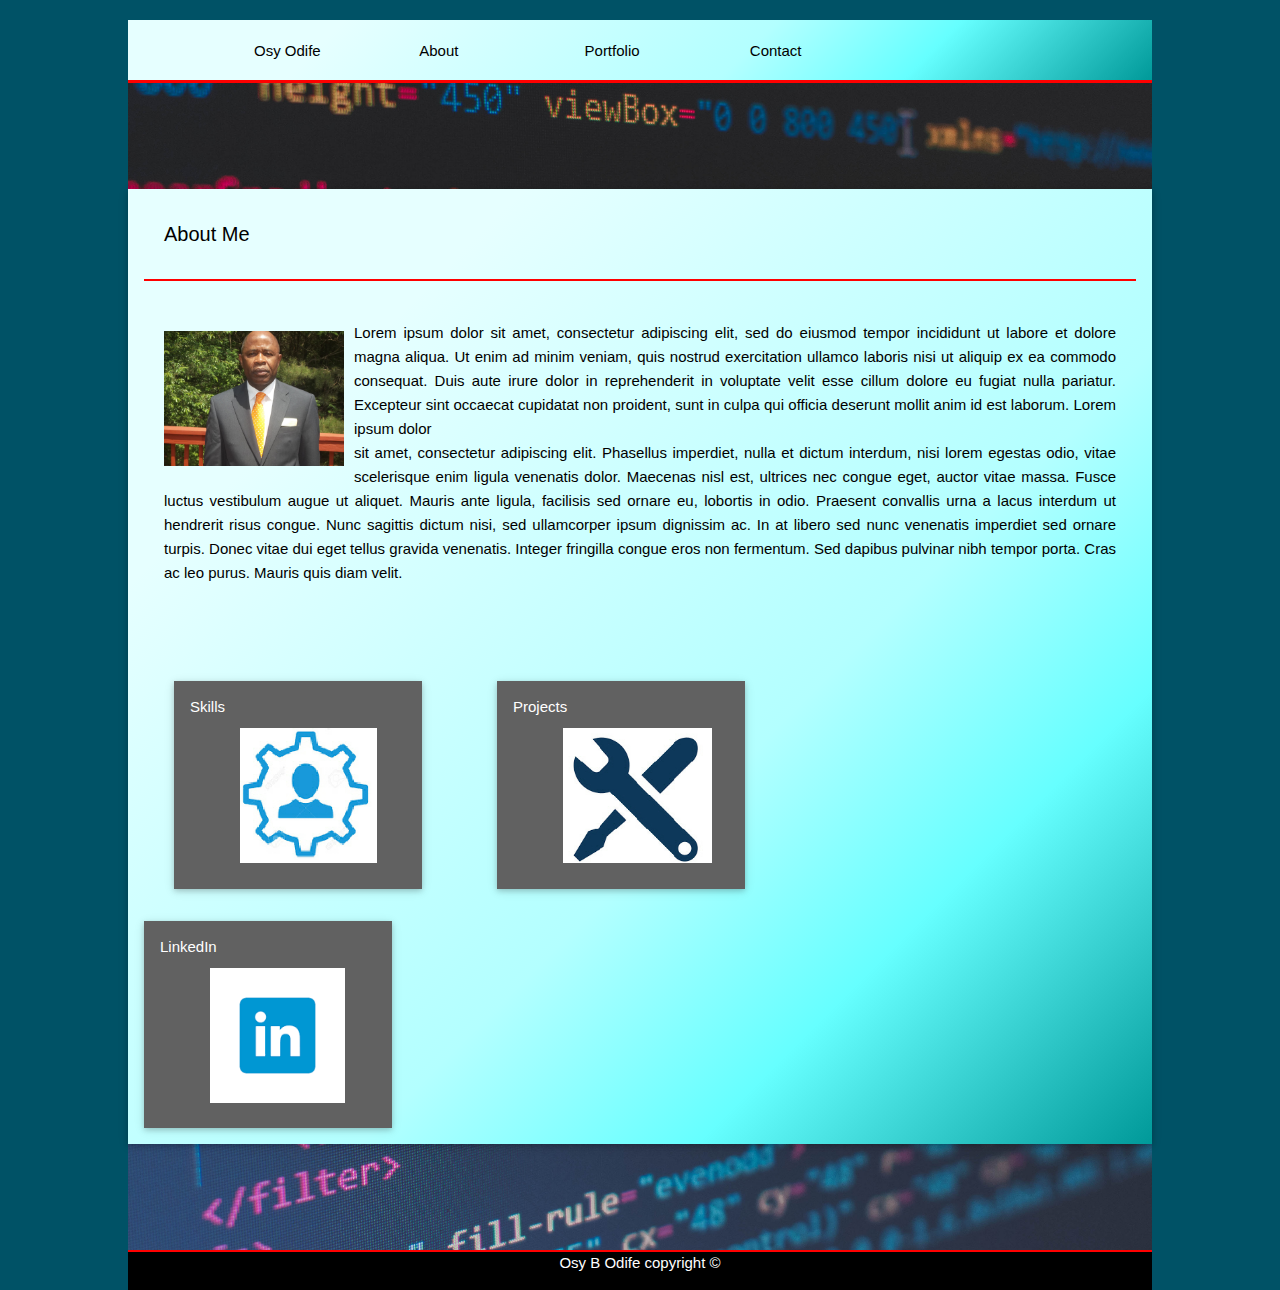
<file: index.html>
<!DOCTYPE html>
<!--[if lt IE 7]>      <html class="no-js lt-ie9 lt-ie8 lt-ie7"> <![endif]-->
<!--[if IE 7]>         <html class="no-js lt-ie9 lt-ie8"> <![endif]-->
<!--[if IE 8]>         <html class="no-js lt-ie9"> <![endif]-->
<!--[if gt IE 8]><!-->
<html class="no-js">
<!--<![endif]-->

<head>
    <meta charset="utf-8">
    <meta http-equiv="X-UA-Compatible" content="IE=edge">
    <title>Portfolio</title>
    <meta name="description" content="">
    <meta name="viewport" content="width=device-width, initial-scale=1">
    <link rel="stylesheet" href="assets/css/styles.css">
    <link rel="stylesheet" href="assets/w3css/w3.css">
    <link rel="stylesheet" href="assets/media/queries.css">

<style>
body, html {
  height: 100%;
  margin: 0;
}

 #wrapper {
  /* The image used */
  background-image: url("assets/images/code_image.jpg");

  /* Full height */
  height: 100%; 

  /* Center and scale the image nicely */
  background-position: center;
  background-repeat: no-repeat;
  background-size: cover;
}
</style>


</head>

<body>
    <!--[if lt IE 7]>
            <p class="browsehappy">You are using an <strong>outdated</strong> browser. Please <a href="#">upgrade your browser</a> to improve your experience.</p>
        <![endif]-->
    <div class="container" id="container">

        <div class='w3-container  ' id="menu">
            <div class="col-2" id="name">
                <a href="index.html" target="_blank">Osy Odife</a>

            </div>
            <div class="col-2" id="aboutMe">
                <a href="index.html" target="_blank">About </a>

            </div>
            <div class="col-2" id="portfolio">
                <a href="portfolio.html" target="_blank">Portfolio </a>


            </div>
            <div class="col-2" id="contact">
                <a href="contact.html" target="_blank">Contact</a>

            </div>

            <div class="col-2" id="donut">
                <a href='javascript:void(0)' class='w3-bar-item w3-button w3-right w3-hide-large'
                    onclick='showHideMainMenu()'>&#9776;</a>
            </div>

        </div>
        
        <div class='w3-row '>
            <div id='tiger' class='w3-bar-block  w3-hide w3-hide-large '>

                <a href='index.html' class='w3-bar-item w3-button w3-hover-aqua' style='margin-right:50px;'>
                    Osy Odife</a>
                <a href='index.html' class='w3-bar-item w3-button w3-hover-aqua' style='margin-right:50px;'>About Me</a>

                <a href='portfolio.html' class='w3-bar-item w3-button w3-hover-aqua'
                    style='margin-right:50px;'>Portfolio</a>


                <a href='contactUs.php' class='w3-bar-item w3-button w3-hover-aqua' style='margin-right:50px;'>Contact
                    Us</a>

            </div>
        </div>

        <div class="row" id="wrapper">

   <br>
   <br>
   <br>
   <br>


  <div class="w3-panel w3-card  " id="menus">
      <div class="row" id="abtMe">
                    <h4>About Me</h4>
                </div>
      <div id="bio-image">
                        <p id="bioText"><img src="assets/images/bio_image.JPG" alt="Osyodife" id="bio-image">
                            Lorem ipsum dolor sit amet, consectetur adipiscing elit, sed do eiusmod tempor incididunt ut
                            labore et dolore magna aliqua. Ut enim ad minim veniam, quis nostrud exercitation ullamco
                            laboris nisi ut aliquip ex ea commodo consequat. Duis aute irure dolor in reprehenderit in
                            voluptate velit esse cillum dolore eu fugiat nulla pariatur. Excepteur sint occaecat
                            cupidatat non proident, sunt in culpa qui officia deserunt mollit anim id est laborum.

                            Lorem ipsum dolor <br>sit amet, consectetur adipiscing elit. Phasellus imperdiet, nulla et
                            dictum interdum, nisi lorem egestas odio, vitae scelerisque enim ligula venenatis dolor.
                            Maecenas nisl est, ultrices nec congue eget, auctor vitae massa. Fusce luctus vestibulum
                            augue ut aliquet. Mauris ante ligula, facilisis sed ornare eu, lobortis in odio. Praesent
                            convallis urna a lacus interdum ut hendrerit risus congue. Nunc sagittis dictum nisi, sed
                            ullamcorper ipsum dignissim ac. In at libero sed nunc venenatis imperdiet sed ornare turpis.
                            Donec vitae dui eget tellus gravida venenatis. Integer fringilla congue eros non fermentum.
                            Sed dapibus pulvinar nibh tempor porta. Cras ac leo purus. Mauris quis diam velit.
                        </p>
                    </div>
      
    
  <br>
    <br>
  <div class=col-12>
  <div class="w3-panel w3-card-2 w3-quarter w3-dark-grey" id="card1"><p>Skills
      <br>
       <a href="skills.html">
<img src="assets/images/osy_skills.jpg" alt="Skills" id="skills">

  </a>
  </p></div>
  <div class="w3-panel w3-card-2 w3-quarter w3-dark-grey" id="card"><p>Projects
      <br>
      <a href="portfolio.html">
<img src="assets/images/osy_projects.jpg" alt="Projects" id="projects">
  </a>
  </p></div>
   <div class="w3-panel w3-card-2 w3-quarter w3-dark-grey" id="card"><p>LinkedIn
 <br>
      <a href="https://www.linkedin.com/in/osy-odife-28645b187/">
<img src="assets/images/linkedin.png" alt="linkedin" id="linkedin">
  </a>


   </p></div>
   </div>
 
 
 
  </div>
            
            
        
<br>
<br>
<br>
<br>
        </div>



    </div>

    <div class="col-12" id="footer">
        Osy B Odife copyright &copy;

    </div>






    <script src="assets/javascript/app.js"> </script>

</body>

</html>
</file>
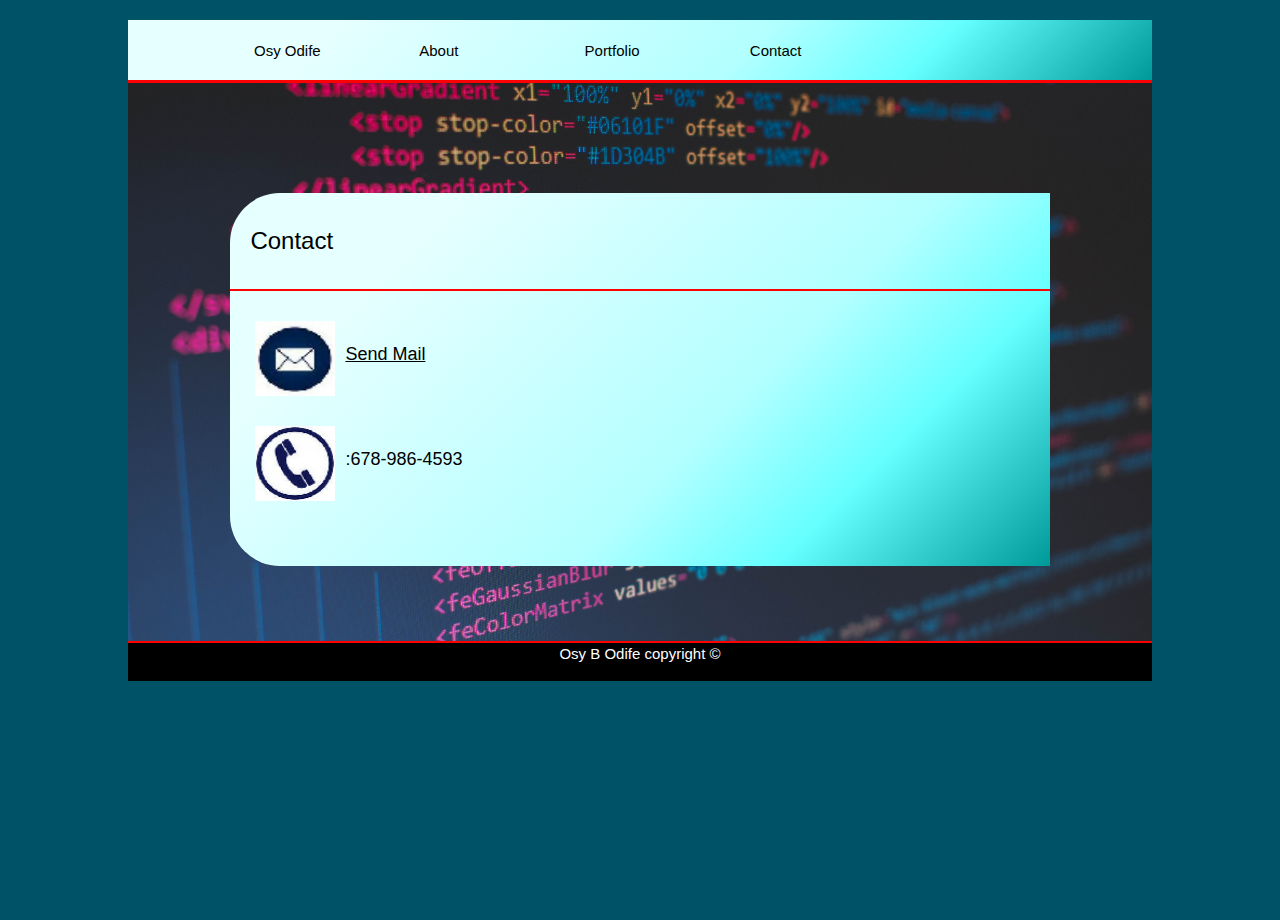
<file: contact.html>
<!DOCTYPE html>
<!--[if lt IE 7]>      <html class="no-js lt-ie9 lt-ie8 lt-ie7"> <![endif]-->
<!--[if IE 7]>         <html class="no-js lt-ie9 lt-ie8"> <![endif]-->
<!--[if IE 8]>         <html class="no-js lt-ie9"> <![endif]-->
<!--[if gt IE 8]><!-->
<html class="no-js">
<!--<![endif]-->

<head>
    <meta charset="utf-8">
    <meta http-equiv="X-UA-Compatible" content="IE=edge">
    <title>Portfolio</title>
    <meta name="description" content="">
    <meta name="viewport" content="width=device-width, initial-scale=1">
    <link rel="stylesheet" href="assets/css/styles.css">
    <link rel="stylesheet" href="assets/w3css/w3.css">
    <link rel="stylesheet" href="assets/media/queries.css">

    
<style>
body, html {
  height: 100%;
  margin: 0;
}

 #wrapper {
  /* The image used */
  background-image: url("assets/images/code_image.jpg");

  /* Full height */
  height: 100%; 

  /* Center and scale the image nicely */
  background-position: center;
  background-repeat: no-repeat;
  background-size: cover;
}

.tooltip {
  position: relative;
  display: inline-block;
  border-bottom: 1px dotted black;
}

.tooltip .tooltiptext {
  visibility: hidden;
  width: 120px;
  background-color: black;
  color: #fff;
  text-align: center;
  border-radius: 6px;
  padding: 5px 0;
  position: absolute;
  z-index: 1;
  bottom: 100%;
  left: 50%;
  margin-left: -60px;
  
  /* Fade in tooltip - takes 1 second to go from 0% to 100% opac: */
  opacity: 0;
  transition: opacity 1s;
}

.tooltip:hover .tooltiptext {
  visibility: visible;
  opacity: 1;
}

</style>

</head>

<body>
    <!--[if lt IE 7]>
            <p class="browsehappy">You are using an <strong>outdated</strong> browser. Please <a href="#">upgrade your browser</a> to improve your experience.</p>
        <![endif]-->
    <div class="container" id="container">

        <div class='w3-container  ' id="menu">
            <div class="col-2" id="name">
                <a href="index.html" target="_blank">Osy Odife</a>

            </div>
            <div class="col-2" id="aboutMe">
                <a href="index.html" target="_blank">About </a>

            </div>
            <div class="col-2" id="portfolio">
                <a href="portfolio.html" target="_blank">Portfolio </a>


            </div>
            <div class="col-2" id="contact">
                <a href="contact.html" target="_blank">Contact</a>

            </div>

            <div class="col-2" id="donut">
                <a href='javascript:void(0)' class='w3-bar-item w3-button w3-right w3-hide-large'
                    onclick='showHideMainMenu()'>&#9776;</a>
            </div>

        </div>
       

        <div class='w3-row '>
            <div id='tiger' class='w3-bar-block  w3-hide w3-hide-large '>

                <a href='index.html' class='w3-bar-item w3-button w3-hover-aqua' style='margin-right:50px;'>
                    Osy Odife</a>
                <a href='index.html' class='w3-bar-item w3-button w3-hover-aqua' style='margin-right:50px;'>About Me</a>

                <a href='portfolio.html' class='w3-bar-item w3-button w3-hover-aqua'
                    style='margin-right:50px;'>Portfolio</a>


                <a href='contactUs.php' class='w3-bar-item w3-button w3-hover-aqua' style='margin-right:50px;'>Contact
                    Us</a>

            </div>
        </div>

        <div class="row" id="wrapper">
            
   <br>
   <br>
   <br>
   <br>
            <div class="col-12" id="mainBio">
                <div class="row" id="abtMe">
                    
  <h3>Contact</h3>
                    
                </div>



                <div class="row">
                    <p > 
                        


<a href="mailto:osyodife@gmail.com?Subject=Osy Odife%20" >

                        
                    <img src="assets/images/email_image.jpg" alt="send email" id="img_email"><h5 id="email_image" >Send Mail</h5></a>
                       



                    </p>



                </div>


                <div class="row">

                    <p id="imgW">

                       


                        
                    <img src="assets/images/phone_image.jpg" alt="send email" id="img_email"><h5 id="email_image" >:678-986-4593</h5>
                       



                    </p>

                    



                </div>
                <div class="row">
                    <p id="imgW">  
                   

</p>

                </div>


                <br>
                <br>
                
                
            </div>

<br>
                <br>

        </div>
        


    </div>

    <div class="col-12" id="footer">
        Osy B Odife copyright &copy;

    </div>






    <script src="assets/javascript/app.js"> </script>

</body>

</html>
</file>
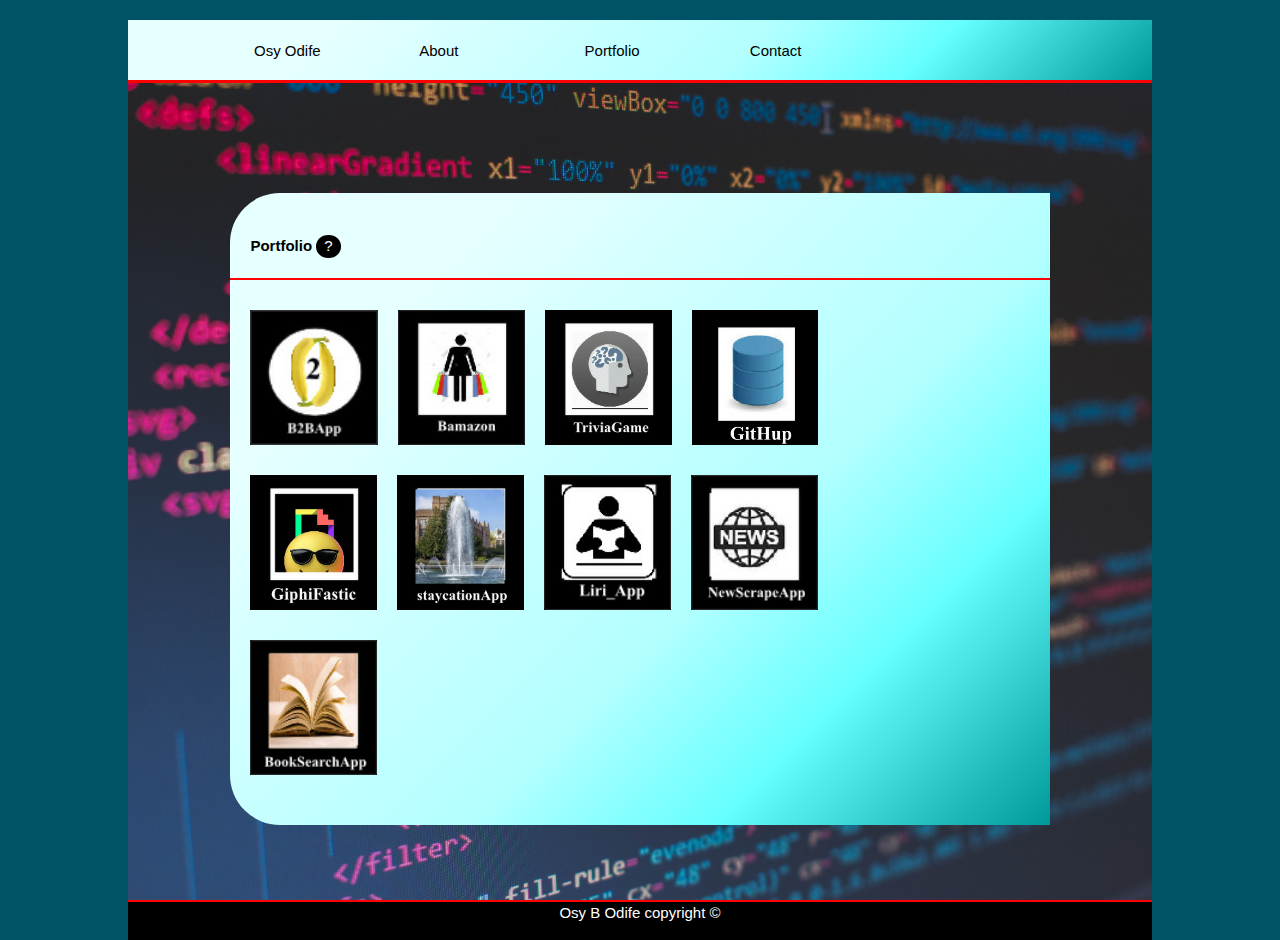
<file: portfolio.html>
<!DOCTYPE html>
<!--[if lt IE 7]>      <html class="no-js lt-ie9 lt-ie8 lt-ie7"> <![endif]-->
<!--[if IE 7]>         <html class="no-js lt-ie9 lt-ie8"> <![endif]-->
<!--[if IE 8]>         <html class="no-js lt-ie9"> <![endif]-->
<!--[if gt IE 8]><!-->
<html class="no-js">
<!--<![endif]-->

<head>
    <meta charset="utf-8">
    <meta http-equiv="X-UA-Compatible" content="IE=edge">
    <title>Portfolio</title>
    <meta name="description" content="">
    <meta name="viewport" content="width=device-width, initial-scale=1">
    <link rel="stylesheet" href="assets/css/styles.css">
    <link rel="stylesheet" href="assets/w3css/w3.css">
    <link rel="stylesheet" href="assets/media/queries.css">

    
<style>
body, html {
  height: 100%;
  margin: 0;
}

 #wrapper {
  /* The image used */
  background-image: url("assets/images/code_image.jpg");

  /* Full height */
  height: 100%; 

  /* Center and scale the image nicely */
  background-position: center;
  background-repeat: no-repeat;
  background-size: cover;
}

.tooltip {
  position: relative;
  display: inline-block;
  border-bottom: 1px dotted black;
}

.tooltip .tooltiptext {
  visibility: hidden;
  width: 120px;
  background-color: black;
  color: #fff;
  text-align: center;
  border-radius: 6px;
  padding: 5px 0;
  position: absolute;
  z-index: 1;
  bottom: 100%;
  left: 50%;
  margin-left: -60px;
  
  /* Fade in tooltip - takes 1 second to go from 0% to 100% opac: */
  opacity: 0;
  transition: opacity 1s;
}

.tooltip:hover .tooltiptext {
  visibility: visible;
  opacity: 1;
}

</style>

</head>

<body>
    <!--[if lt IE 7]>
            <p class="browsehappy">You are using an <strong>outdated</strong> browser. Please <a href="#">upgrade your browser</a> to improve your experience.</p>
        <![endif]-->
    <div class="container" id="container">

        <div class='w3-container  ' id="menu">
            <div class="col-2" id="name">
                <a href="index.html" target="_blank">Osy Odife</a>

            </div>
            <div class="col-2" id="aboutMe">
                <a href="index.html" target="_blank">About </a>

            </div>
            <div class="col-2" id="portfolio">
                <a href="portfolio.html" target="_blank">Portfolio </a>


            </div>
            <div class="col-2" id="contact">
                <a href="contact.html" target="_blank">Contact</a>

            </div>

            <div class="col-2" id="donut">
                <a href='javascript:void(0)' class='w3-bar-item w3-button w3-right w3-hide-large'
                    onclick='showHideMainMenu()'>&#9776;</a>
            </div>

        </div>
       

        <div class='w3-row '>
            <div id='tiger' class='w3-bar-block  w3-hide w3-hide-large '>

                <a href='index.html' class='w3-bar-item w3-button w3-hover-aqua' style='margin-right:50px;'>
                    Osy Odife</a>
                <a href='index.html' class='w3-bar-item w3-button w3-hover-aqua' style='margin-right:50px;'>About Me</a>

                <a href='portfolio.html' class='w3-bar-item w3-button w3-hover-aqua'
                    style='margin-right:50px;'>Portfolio</a>


                <a href='contactUs.php' class='w3-bar-item w3-button w3-hover-aqua' style='margin-right:50px;'>Contact
                    Us</a>

            </div>
        </div>

        <div class="row" id="wrapper">
            
   <br>
   <br>
   <br>
   <br>
            <div class="col-12" id="mainBio">
                <div class="row" id="abtMe">
                    <br>
<div class="poppwdinfo" onclick="popUpPwdFunction()"><b>Portfolio </b></label><span class="w3-badge">?</span>
  <span class="poppwdinfotext" id="Poppwd" style="margin-left:50px;">
The handson instructor led Stack Development Training at prestigious Georgia Tech covers the front-end and backend
technologies. The fast paced training required us to use the new knowledge we have acquired to solve problems. The list below 
are just few of the works I did in the course of the training.


  </span>
  </div>
                    
                </div>



                <div class="row">
                    <p id="imgW"> 
                        
                     <a href=" https://banana2banana.herokuapp.com/"><img src="assets/images/banana2bananaapp.jpg" alt="burgerapp" id="img5"></a>
                       <a href="https://github.com/osyBodife/bamazon-customers/blob/master/README.md"> <img
                                src="assets/images/bamazonApp.jpg" alt="comingsoon" id="img8">


                        <a href="https://osybodife.github.io/triviaGame/"> <img src="assets/images/triviagame.jpg"
                                alt="gallary_03" id="img4"> </a>




                        <a href="https://github.com/osyBodife"> <img src="assets/images/github.jpg"
                                alt="gallary_03" id="img4"> </a>


                    </p>



                </div>


                <div class="row">

                    <p id="imgW">

                        <a href="  https://osybodife.github.io/giphyHmwk/"><img src="assets/images/giphy.jpg"
                                alt="giphyHmwk" id="img5"></a>



                        <a href="https://osybodife.github.io/Staycation/"><img src="assets/images/staycationApp.jpg"
                                alt="staycation" id="img6"></a>

                        <a href="https://github.com/osyBodife/liri-node-app/blob/master/README.md"> <img
                                src="assets/images/liri_App.jpg" alt="liri_App" id="img7"></a>

                        
                        <a href="https://new-scrapperapp.herokuapp.com/"><img src="assets/images/newsApp.jpg"
                                alt="staycation" id="img6"></a>




                    </p>

                    



                </div>
                <div class="row">
                    <p id="imgW">  
                   
             <a href="https://osybookapp.herokuapp.com/
"><img src="assets/images/bookApp.jpg"
                                alt="bookApp" id="img5"></a>

</p>

                </div>


                <br>
                <br>
                
                
            </div>

<br>
                <br>

        </div>
        


    </div>

    <div class="col-12" id="footer">
        Osy B Odife copyright &copy;

    </div>






    <script src="assets/javascript/app.js"> </script>

</body>

</html>
</file>
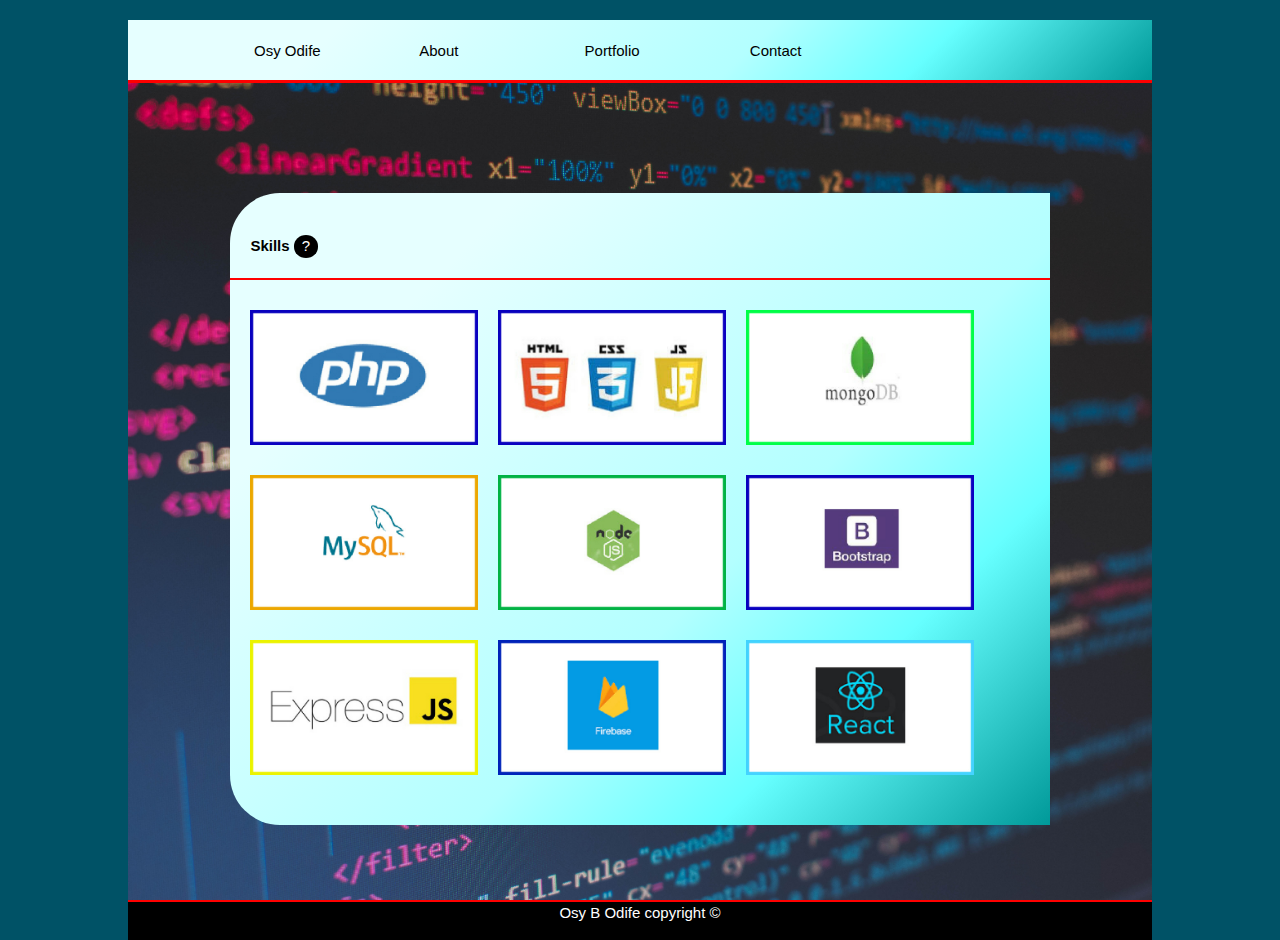
<file: skills.html>
<!DOCTYPE html>
<!--[if lt IE 7]>      <html class="no-js lt-ie9 lt-ie8 lt-ie7"> <![endif]-->
<!--[if IE 7]>         <html class="no-js lt-ie9 lt-ie8"> <![endif]-->
<!--[if IE 8]>         <html class="no-js lt-ie9"> <![endif]-->
<!--[if gt IE 8]><!-->
<html class="no-js">
<!--<![endif]-->

<head>
    <meta charset="utf-8">
    <meta http-equiv="X-UA-Compatible" content="IE=edge">
    <title>Portfolio</title>
    <meta name="description" content="">
    <meta name="viewport" content="width=device-width, initial-scale=1">
    <link rel="stylesheet" href="assets/css/styles.css">
    <link rel="stylesheet" href="assets/w3css/w3.css">
    <link rel="stylesheet" href="assets/media/queries.css">
    

    
<style>
body, html {
  height: 100%;
  margin: 0;
}

 #wrapper {
  /* The image used */
  background-image: url("assets/images/code_image.jpg");

  /* Full height */
  height: 100%; 

  /* Center and scale the image nicely */
  background-position: center;
  background-repeat: no-repeat;
  background-size: cover;
}

</style>

</head>

<body>
    <!--[if lt IE 7]>
            <p class="browsehappy">You are using an <strong>outdated</strong> browser. Please <a href="#">upgrade your browser</a> to improve your experience.</p>
        <![endif]-->
    <div class="container" id="container">

        <div class='w3-container  ' id="menu">
            <div class="col-2" id="name">
                <a href="index.html" target="_blank">Osy Odife</a>

            </div>
            <div class="col-2" id="aboutMe">
                <a href="index.html" target="_blank">About </a>

            </div>
            <div class="col-2" id="portfolio">
                <a href="portfolio.html" target="_blank">Portfolio </a>


            </div>
            <div class="col-2" id="contact">
                <a href="contact.html" target="_blank">Contact</a>

            </div>

            <div class="col-2" id="donut">
                <a href='javascript:void(0)' class='w3-bar-item w3-button w3-right w3-hide-large'
                    onclick='showHideMainMenu()'>&#9776;</a>
            </div>

        </div>
       

        <div class='w3-row '>
            <div id='tiger' class='w3-bar-block  w3-hide w3-hide-large '>

                <a href='index.html' class='w3-bar-item w3-button w3-hover-aqua' style='margin-right:50px;'>
                    Osy Odife</a>
                <a href='index.html' class='w3-bar-item w3-button w3-hover-aqua' style='margin-right:50px;'>About Me</a>

                <a href='portfolio.html' class='w3-bar-item w3-button w3-hover-aqua'
                    style='margin-right:50px;'>Portfolio</a>


                <a href='contactUs.php' class='w3-bar-item w3-button w3-hover-aqua' style='margin-right:50px;'>Contact
                    Us</a>

            </div>
        </div>

        <div class="row" id="wrapper">
            
   <br>
   <br>
   <br>
   <br>
            <div class="col-12" id="mainBio">
                <div class="row" id="abtMe">
	<br>
<div class="poppwdinfo" onclick="popUpPwdFunction()"><b>Skills </b></label><span class="w3-badge">?</span>
  <span class="poppwdinfotext" id="Poppwd" style="margin-left:50px;">
The Stack Development Course at the prestigious Georgia Institute of Technology aka Georgia Tech has afforded me the 
opportunity to expand my depth in Software Development. The handson instructor led training covers the front-end and backend
technologies. Below is a list of some of the areas where I have acquired compentences.


  </span>
  </div>


                   
                </div>



                <div class="row">
                    <p id="imgW"> 
                        
                     <img src="assets/images/php_logo_1.jpg" alt="php" id="img5"></a>

                      <img src="assets/images/html_css_javascript_logo.jpg" alt="comingsoon" id="img8">


                        <img src="assets/images/mongo_db_logo.jpg"
                                alt="mongodb" id="img4"> 






                    </p>



                </div>


                <div class="row">

                    <p id="imgW">
<img src="assets/images/mysql_logo.jpg"  alt="mysql" id="img5">

                       <img src="assets/images/nodejs_logo.jpg" alt="nodejs" id="img6">

                         <img   src="assets/images/bootstrap_logo.jpg" alt="bootstrap" id="img7">

                        </p>        


                        



                   

                    



                </div>
                <div class="row">
                    <p id="imgW">  
                        <img src="assets/images/expressjs_logo.jpg"  alt="express" id="img5">
                         <img src="assets/images/firebase_logo.jpg" alt="firebase" id="img6">
                         <img src="assets/images/reactjs_logo.jpg" alt="react" id="img7">
                        

</p>

                </div>


                <br>
                <br>
                
                
            </div>

<br>
                <br>

        </div>
        


    </div>

    <div class="col-12" id="footer">
        Osy B Odife copyright &copy;

    </div>






    <script src="assets/javascript/app.js"> </script>

</body>

</html>
</file>
<file: assets/css/styles.css>
body{

    margin-top: 0px;
    background-color: #005266;   
    font-family: Arial, Helvetica, Times New Roman Times, serif, sans-serif;
}


* {
    box-sizing: border-box;
  }

#container{
    background-color: red;
    width: 80%;
    margin: auto;
    margin-top: 20px;
}

#name{
    float: left;
    padding: 20px;
    margin-left: 90px; 
    
}

#name:hover{
    background-color: #009999;
    background: linear-gradient(145deg, red , yellow );  
    font-family: "Times New Roman", Times, serif;

}
#aboutMe{
    float: left;
    padding: 20px;  

}

#aboutMe:hover{
    background-color: #009999;
    background: linear-gradient(145deg, red , yellow );  

}

#portfolio{
    float: left;
    padding: 20px;
   
}


#portfolio:hover{
    background-color: #009999;
    background: linear-gradient(145deg, red , yellow );  

}
#contact{
    float: left;
    padding: 20px;
   
}

#contact:hover{
    background-color: #009999;
    background: linear-gradient(145deg, red , yellow );  

}

#menu{
    height: 60px;
    background: linear-gradient(135deg, #e6ffff 20%, #b3ffff 60%, #66ffff 77%, #009999 );
    
     
}


#menus{
   
    background: linear-gradient(135deg, #e6ffff 20%, #b3ffff 60%, #66ffff 77%, #009999 );
    
     
}

#wrapper{
    background-color:#b3cccc;
    margin-top: 0px;
}

#mainBio{
    border-radius: 50px 0px 0px 50px;    
    background-color: #009999;
    background: linear-gradient(135deg, #e6ffff 20%, #b3ffff 60%, #66ffff 77%, #009999);
    width: 80%;
    margin: auto;
    margin-top: 20px;
    margin-bottom: 30px;
    height: 100%;
    
}
#abtMe{
    border-bottom: 2px solid red;
    margin-bottom: 20px;
    padding: 20px;
}

img{
    max-width: 100%;
    height: 150px;
    float: left;
    padding: 10px 10px 5px 0px;

}

#footer{
    background-color:black;
    width: 80%;
    margin: auto;
    border-top: 2px solid red;
    color:white;
    text-align: center;
    height: 40px;
}
#bioText{
    padding: 20px;
    text-align: justify;
  text-justify: inter-word;
  line-height: 1.6;
}

div #menu a{
    text-decoration: none;
    
    
}
#main-form{
    margin: 30px  100px 0px 100px;     
    background-color:white;  
   

}
#submit{
    
    margin: auto;
    margin-bottom: 15px;
    margin-top: 15px;
   
}

#img1, #img2, #img3, #img4{
    float: left;
    margin-right: 10px;
    
}

#img1, #img5{
    margin-left: 20px;
}


#img5, #img6, #img7, #img8{
    float: left;
    margin-right: 10px;
    
}

img{
    max-width: 100%;
}
#card{
    margin-right: 75px;
}
#card1{
    margin-left: 30px;
    margin-right: 75px;
}
#skills, #projects,#linkedin{
    padding-left: 50px;
    margin-bottom: 20px;
}
.galleryItem:hover {
    background-color: #544332;
    color: #fff;
    height: 200px;
    line-height:50px;
    display: block;
    border-radius: 20px;
}
.galleryItem p {
    display: none;
}
.galleryItem:hover p {
    display: block;
}



/* Popup container - can be anything you want */
.popup {
    position: relative;
    display: inline-block;
    cursor: pointer;
    -webkit-user-select: none;
    -moz-user-select: none;
    -ms-user-select: none;
    user-select: none;
}

/* The actual popup */
.popup .popuptext {
    visibility: hidden;
    width: 300px;
    background-color: #f9f052;
    color: #000;
    text-align: left;
    border-radius: 6px;
    padding: 8px 5px;
    position: absolute;
    z-index: 1;
    bottom: 125%;
    left: 50%;
    margin-left: -80px;
}
/* The actual popup for popuppwd */

.poppwdinfo {
    position: relative;
    display: inline-block;
    cursor: pointer;
    -webkit-user-select: none;
    -moz-user-select: none;
    -ms-user-select: none;
    user-select: none;
}
.poppwdinfo .poppwdinfotext {
    visibility: hidden;
    width: 400px;
    background-color: #f9f052;
    color: #000;
    text-align: left;
    border-radius: 6px;
    padding: 8px 5px;
    position: absolute;
    z-index: 1;
    bottom: 125%;
    left: 50%;
    margin-left: -80px;
}
.poppwdinfo .show {
    visibility: visible;
    -webkit-animation: fadeIn 1s;
    animation: fadeIn 1s;
}


/* Toggle this class - hide and show the popup */
.popup .show {
    visibility: visible;
    -webkit-animation: fadeIn 1s;
    animation: fadeIn 1s;
}

/* Add animation (fade in the popup) */
@-webkit-keyframes fadeIn {
    from {opacity: 0;} 
    to {opacity: 1;}
}

@keyframes fadeIn {
    from {opacity: 0;}
    to {opacity:1 ;}
}

#email_image{
    padding-top: 30px;
   
}

#img_email{
    width: 90px;
    height: 90px;
    margin-left: 25px;
}
</file>
<file: assets/media/queries.css>
@media only screen and (max-width: 768px) {
    /* For mobile phones: */
    [class*="col-"] {
      width: 80%;
    }
    #name{
      display: none;
    }
    #aboutMe{
      display: none;
    }
    #portfolio{
      display: none;

    }
    #contact{
      display: none;
    }
    #bioText{
      font-size: 9px;
    }
    #img1, #img2,#img3, #img4, #img5, #img6, #img7, #img8{
      width: 80px;
      height: 80px;
    }
    #img3{
      margin-left: 20px;

    }
    #img7{
      margin-left: 20px;

    }
    #main-form{
      margin: 10px  50px 0px 40px;    
     
  
  }
  input{
    width:75%;
  }
  textarea{
    width: 75%;
  }


  }


  
@media only screen and (min-width: 600px) {
    /* For tablets: */
    .col-s-1 {width: 8.33%;}
    .col-s-2 {width: 16.66%;}
    .col-s-3 {width: 25%;}
    .col-s-4 {width: 33.33%;}
    .col-s-5 {width: 41.66%;}
    .col-s-6 {width: 50%;}
    .col-s-7 {width: 58.33%;}
    .col-s-8 {width: 66.66%;}
    .col-s-9 {width: 75%;}
    .col-s-10 {width: 83.33%;}
    .col-s-11 {width: 91.66%;}
    .col-s-12 {width: 100%;}
    

    
  }
  
  
  @media only screen and (max-width: 1024px) {
    /* For ipads: */
    .col-s-1 {width: 8.33%;}
    .col-s-2 {width: 16.66%;}
    .col-s-3 {width: 25%;}
    .col-s-4 {width: 33.33%;}
    .col-s-5 {width: 41.66%;}
    .col-s-6 {width: 50%;}
    .col-s-7 {width: 58.33%;}
    .col-s-8 {width: 66.66%;}
    .col-s-9 {width: 75%;}
    .col-s-10 {width: 83.33%;}
    .col-s-11 {width: 91.66%;}
    .col-s-12 {width: 100%;}
    
    
  }
  
  @media only screen and (min-width: 1025px) {
    /* For desktop: 768*/
    .col-1 {width: 8.33%;}
    .col-2 {width: 16.66%;}
    .col-3 {width: 25%;}
    .col-4 {width: 33.33%;}
    .col-5 {width: 41.66%;}
    .col-6 {width: 50%;}
    .col-7 {width: 58.33%;}
    .col-8 {width: 66.66%;}
    .col-9 {width: 75%;}
    .col-10 {width: 83.33%;}
    .col-11 {width: 91.66%;}
    .col-12 {width: 100%;}
    
    }
    
  
    
    
  /* Clear floats after the columns */
  .row:after {
      content: "";
      display: table;
      clear: both;
    }
</file>
